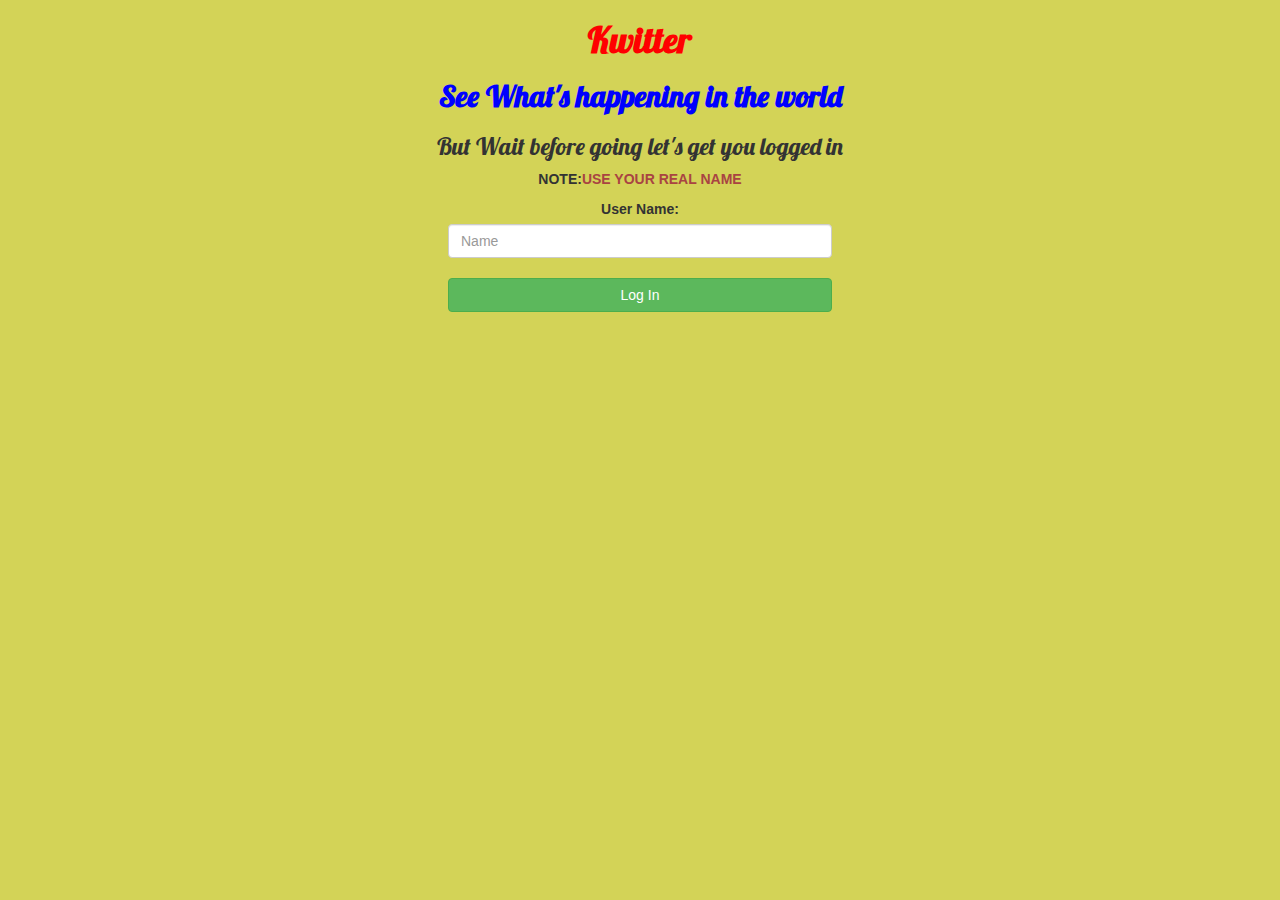
<file: index.html>
<!DOCTYPE html>
<html>
    <head>
        <script src="Kwitter.js"></script>
        <script src="kwitter_room.js"></script>
        <link rel="stylesheet" href="Kwitter.css">
        <link rel="stylesheet" href="Kwitter_room.css">
        <meta name="viewport" content="width=device-width, initial-scale=1">
        <link rel="stylesheet" href="https://maxcdn.bootstrapcdn.com/bootstrap/3.4.0/css/bootstrap.min.css">
        <script src="https://ajax.googleapis.com/ajax/libs/jquery/3.4.1/jquery.min.js"></script>
        <script src="https://maxcdn.bootstrapcdn.com/bootstrap/3.4.0/js/bootstrap.min.js"></script>
        <link rel="preconnect" href="https://fonts.googleapis.com">
<link rel="preconnect" href="https://fonts.gstatic.com" crossorigin>
<link href="https://fonts.googleapis.com/css2?family=Pushster&display=swap" rel="stylesheet">
    </head>
    <body id="body_1">
        <center>
        <h1 style="font-family: Pushster; color: red;"><b>Kwitter</b></h1>
        <h2 style="font-family: Pushster; color: blue;"><b>See What's happening in the world</b></h2>
       <h3 style="font-family: Pushster;"> But Wait before going let's get you logged in</h3>
       <label><b>NOTE:<label class="text-danger">USE YOUR REAL NAME</label></b></label>
    
    <div>
    <label>User Name:</label>
    <input type="text" class="form-control" style="width: 30%;" id="user_name" placeholder="Name">
    </div>
    <br>
    <button id="login_button" onclick="login()" class="btn btn-success" style="width: 30%;">Log In</button>
</center>
    
    </body>
</html>
</file>
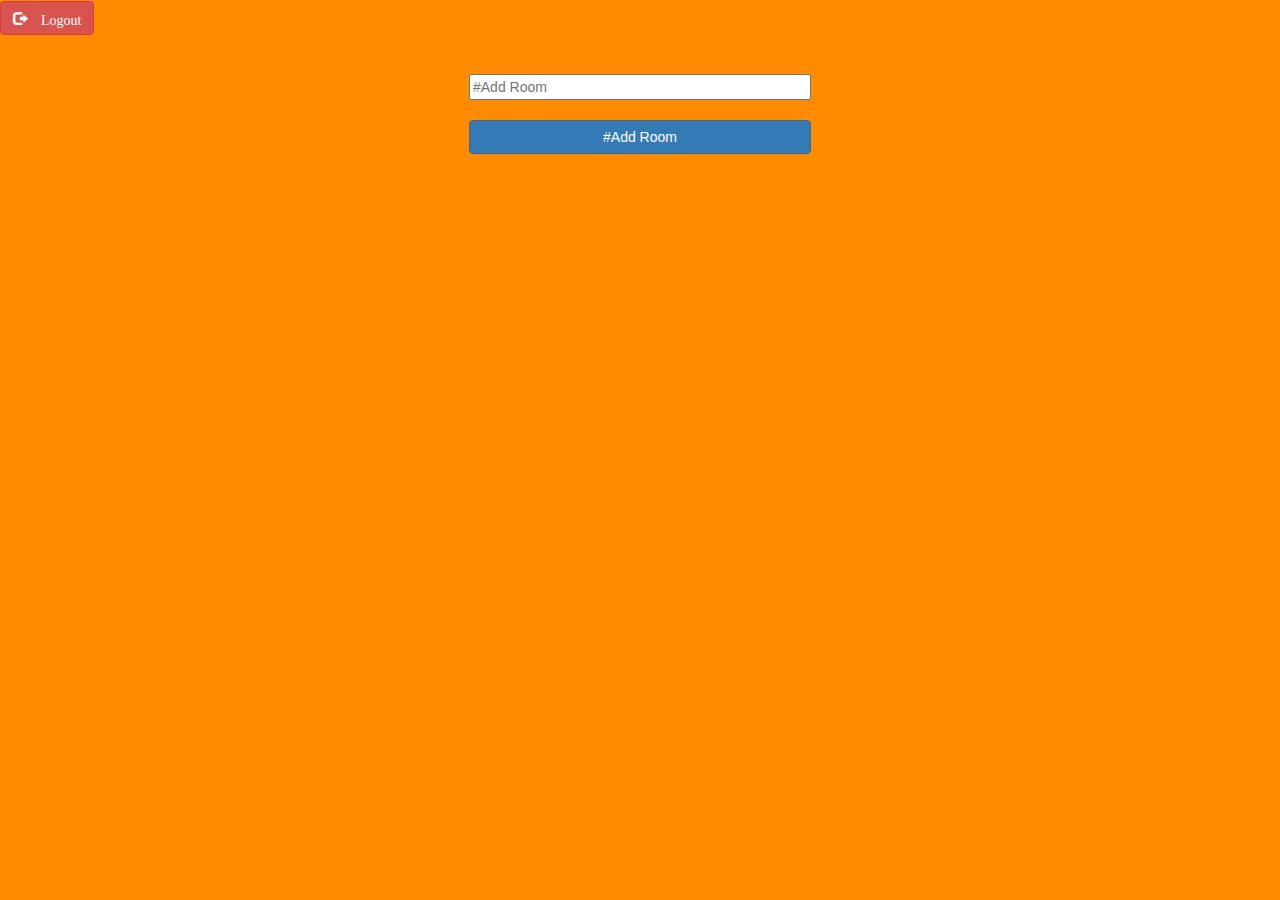
<file: Kwitter_room.html>
<!DOCTYPE html>
<html>
    <head>
        <script src="Kwitter.js"></script>
        <script src="kwitter_room.js"></script>
        <link rel="stylesheet" href="Kwitter.css">
        <link rel="stylesheet" href="Kwitter_room.css">
        <meta name="viewport" content="width=device-width, initial-scale=1">
        <link rel="stylesheet" href="https://maxcdn.bootstrapcdn.com/bootstrap/3.4.0/css/bootstrap.min.css">
        <script src="https://ajax.googleapis.com/ajax/libs/jquery/3.4.1/jquery.min.js"></script>
        <script src="https://maxcdn.bootstrapcdn.com/bootstrap/3.4.0/js/bootstrap.min.js"></script>
    </head>
    <body id="body_2">
        <button onclick="logout()" id="logout" class="glyphicon glyphicon-log-out btn btn-danger">&nbsp;Logout</button>
        <div class="container">
        <center><h1 id="welcome_user"></h1>
            <br>
        <input type="text" class-="form-control" id="add_room_input" placeholder="#Add Room">
        <br><br>
        <button onclick="addRoom()" id="add_room" class="btn btn-primary">#Add Room</button>
    </center>   
    </div>
    </body>
</html>
</file>
<file: Kwitter.css>
#body_1{
    background-color: rgb(211, 211, 87);
}
</file>
<file: Kwitter_room.css>
#add_room_input , #add_room{
    width: 30%;
}
#body_2{
    background-color:darkorange;
}
</file>
